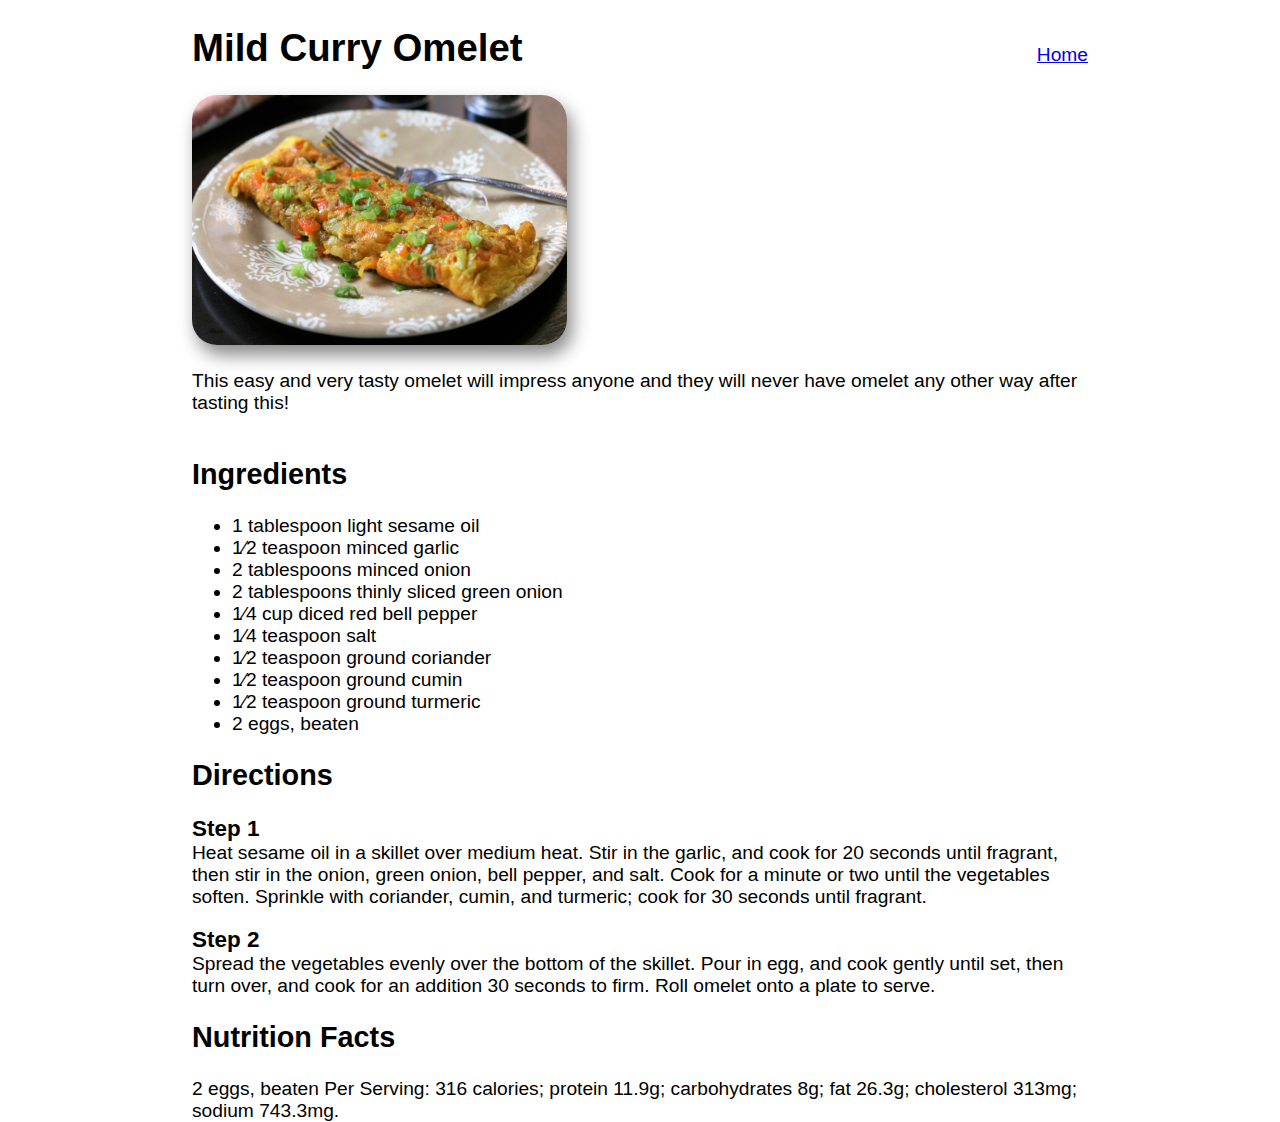
<file: recipes/curryOmlet.html>
<!DOCTYPE html>
<html lang="en">

<head>
    <meta charset="UTF-8">
    <meta http-equiv="X-UA-Compatible" content="IE=edge">
    <meta name="viewport" content="width=device-width, initial-scale=1.0">
    <link rel="stylesheet" href="../css/main.css">
    <title>Mild Curry Omelet</title>
</head>

<body>
    <section class="page-header">
        <h1>Mild Curry Omelet</h1>
        <a href="../index.html">Home</a>
    </section>

    <img src="./img/westernOmelet_lg.jpeg" alt="baked mac and cheese" height="250vw">
    <p class="photo-caption">This easy and very tasty omelet will impress anyone and they
        will never have omelet any other way after tasting this!</p>

    <h2>Ingredients</h2>
    <ul>
        <li>1 tablespoon light sesame oil</li>
        <li>1⁄2 teaspoon minced garlic</li>
        <li>2 tablespoons minced onion</li>
        <li>2 tablespoons thinly sliced green onion</li>
        <li>1⁄4 cup diced red bell pepper</li>
        <li>1⁄4 teaspoon salt</li>
        <li>1⁄2 teaspoon ground coriander</li>
        <li>1⁄2 teaspoon ground cumin</li>
        <li>1⁄2 teaspoon ground turmeric</li>
        <li>2 eggs, beaten</li>
    </ul>

    <h2>Directions</h2>
    <h3>Step 1</h3>
    <p>Heat sesame oil in a skillet over medium heat. Stir in the garlic, and
        cook for 20 seconds until fragrant, then stir in the onion, green onion,
        bell pepper, and salt. Cook for a minute or two until the vegetables
        soften. Sprinkle with coriander, cumin, and turmeric; cook for 30
        seconds until fragrant.</p>

    <h3>Step 2</h3>
    <p>Spread the vegetables evenly over the bottom of the skillet. Pour in
        egg, and cook gently until set, then turn over, and cook for an
        addition 30 seconds to firm. Roll omelet onto a plate to serve.</p>

    <h2>Nutrition Facts</h2>
    2 eggs, beaten Per Serving: 316 calories; protein 11.9g; carbohydrates 8g; fat 26.3g;
    cholesterol 313mg; sodium 743.3mg.
</body>

</html>
</file>
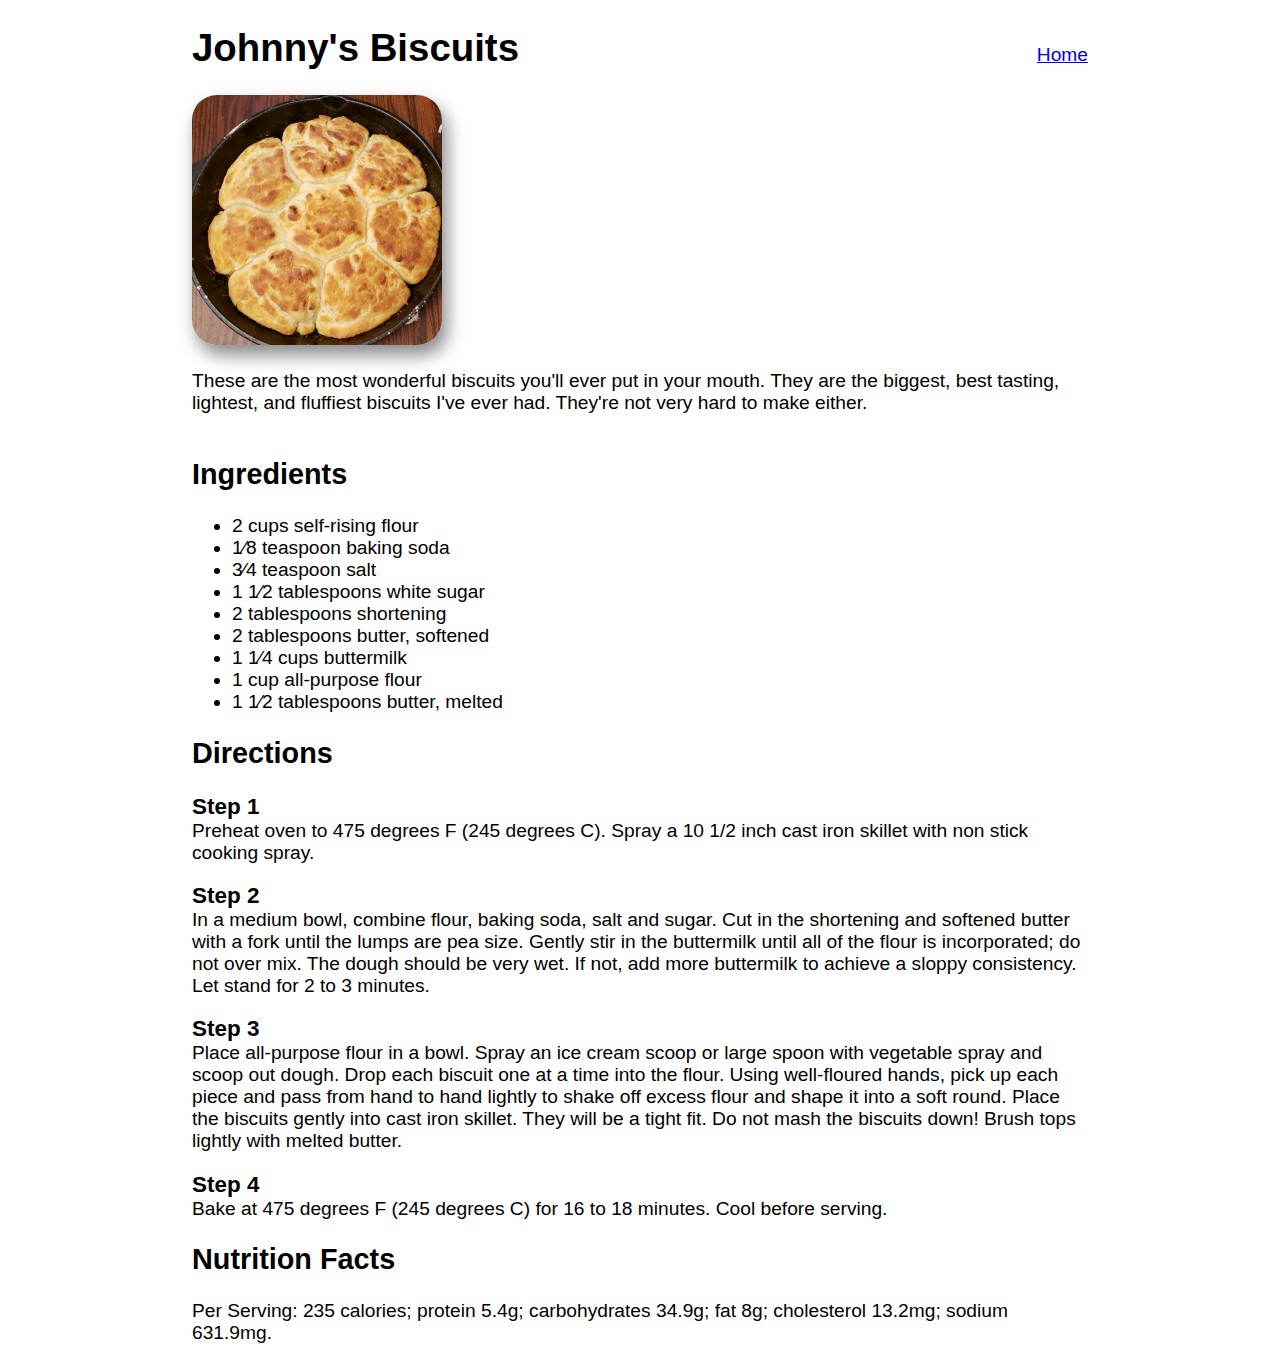
<file: recipes/southernBiscuits.html>
<!DOCTYPE html>
<html lang="en">

<head>
    <meta charset="UTF-8">
    <meta http-equiv="X-UA-Compatible" content="IE=edge">
    <meta name="viewport" content="width=device-width, initial-scale=1.0">
    <link rel="stylesheet" href="../css/main.css">
    <title>Johnny's Biscuits</title>
</head>

<body>
    <section class="page-header">
        <h1>Johnny's Biscuits</h1>
        <a href="../index.html">Home</a>
    </section>

    <img src="./img/biscuits_lg.jpeg" alt="baked mac and cheese" height="250vw">
    <p class="photo-caption">These are the most wonderful biscuits you'll ever
        put in your mouth. They are the biggest, best
        tasting, lightest, and fluffiest biscuits I've ever
        had. They're not very hard to make either.</p>

    <h2>Ingredients</h2>
    <ul>
        <li>2 cups self-rising flour</li>
        <li>1⁄8 teaspoon baking soda</li>
        <li>3⁄4 teaspoon salt</li>
        <li>1 1⁄2 tablespoons white sugar</li>
        <li>2 tablespoons shortening</li>
        <li>2 tablespoons butter, softened</li>
        <li>1 1⁄4 cups buttermilk</li>
        <li>1 cup all-purpose flour</li>
        <li>1 1⁄2 tablespoons butter, melted</li>
    </ul>

    <h2>Directions</h2>

    <h3>Step 1</h3>
    <p>Preheat oven to 475 degrees F (245 degrees C). Spray a 10 1/2 inch
        cast iron skillet with non stick cooking spray.</p>

    <h3>Step 2</h3>
    <p>In a medium bowl, combine flour, baking soda, salt and sugar. Cut in
        the shortening and softened butter with a fork until the lumps are
        pea size. Gently stir in the buttermilk until all of the flour is
        incorporated; do not over mix. The dough should be very wet. If not,
        add more buttermilk to achieve a sloppy consistency. Let stand for 2
        to 3 minutes.</p>

    <h3>Step 3</h3>
    <p>Place all-purpose flour in a bowl. Spray an ice cream scoop or large
        spoon with vegetable spray and scoop out dough. Drop each biscuit
        one at a time into the flour. Using well-floured hands, pick up each
        piece and pass from hand to hand lightly to shake off excess flour
        and shape it into a soft round. Place the biscuits gently into cast iron
        skillet. They will be a tight fit. Do not mash the biscuits down! Brush
        tops lightly with melted butter.</p>

    <h3>Step 4</h3>
    <p>Bake at 475 degrees F (245 degrees C) for 16 to 18 minutes. Cool
        before serving.</p>

    <h2>Nutrition Facts</h2>
    <p>Per Serving: 235 calories; protein 5.4g; carbohydrates 34.9g; fat 8g;
        cholesterol 13.2mg; sodium 631.9mg.</p>
</body>

</html>
</file>
<file: css/main.css>
body {
    width: 70vw;
    margin: 0 auto;
    font-size: larger;
    font-family: Impact, Haettenschweiler, 'Arial Narrow Bold', sans-serif;
}

h3 {
    margin: 0;
    padding: 0;
}

header {
    display: flex;
    color:whitesmoke;
    text-shadow: 0 0 15px black;
    font-weight: 100;
    justify-content:space-around;
}

.parent {
position: relative;
margin-bottom: 150px;
}

#logo {
    height: 350px;
    width: 700px;
}

.child {
position: absolute;
top: 140px;
}

p {
    margin-top: 0;
}

img {
    border-radius: 25px;
    box-shadow: 5px 10px 18px #888888;
}

.card {
    display: flex;
    align-items: center;
    gap: 50px;
}

main {
    display: flex;
    flex-direction: column;
    justify-content: space-between;
    gap: 50px;
    margin-bottom: 200px;
}

.photo-caption {
    padding: 20px 0;
}

.page-header {
    display: flex;
    align-items: baseline;
    justify-content: space-between;
}
</file>
